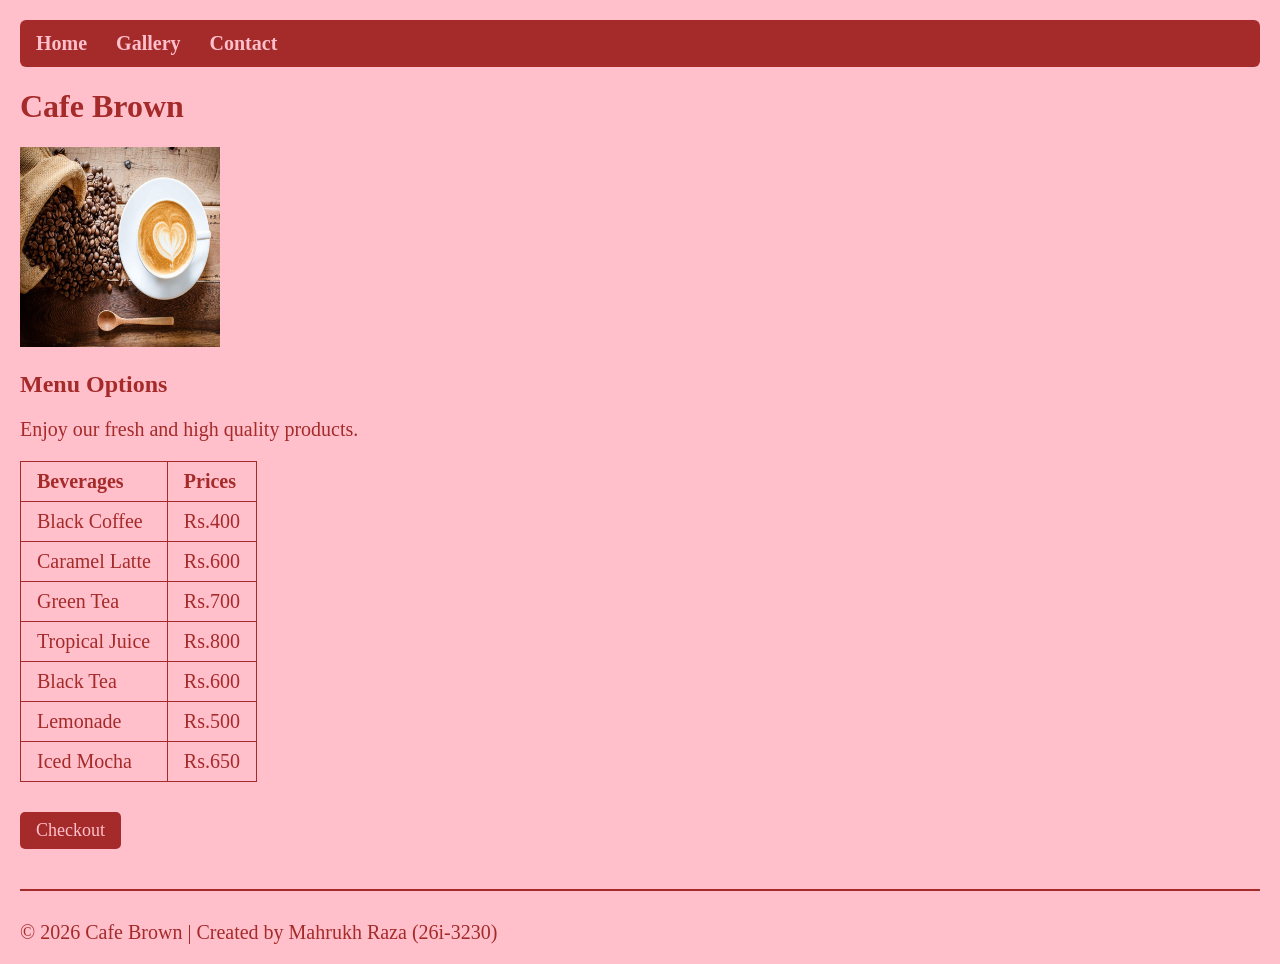
<file: index.html>
<!-- Name: Mahrukh Raza | Roll no.: 26i-3230 | Section: E -->
<!DOCTYPE html>
<html>
<head>
    <title>Cafe Brown - Home</title>
    <link rel="stylesheet" href="style.css">
</head>
<body>

    <nav>
        <a href="index.html">Home</a>
        <a href="gallery.html">Gallery</a>
        <a href="contact.html">Contact</a>
    </nav>

    <h1>Cafe Brown</h1>
    <img src="image.png" width="200" height="200" alt="Warm and Cozy vibes">

    <h2>Menu Options</h2>
    <p>Enjoy our fresh and high quality products.</p>

    <table>
        <tr>
            <th>Beverages</th>
            <th>Prices</th>
        </tr>
        <tr>
            <td>Black Coffee</td>
            <td>Rs.400</td>
        </tr>
        <tr>
            <td>Caramel Latte</td>
            <td>Rs.600</td>
        </tr>
        <tr>
            <td>Green Tea</td>
            <td>Rs.700</td>
        </tr>
        <tr>
            <td>Tropical Juice</td>
            <td>Rs.800</td>
        </tr>
        <tr>
            <td>Black Tea</td>
            <td>Rs.600</td>
        </tr>
        <tr>
            <td>Lemonade</td>
            <td>Rs.500</td>
        </tr>
        <tr>
            <td>Iced Mocha</td>
            <td>Rs.650</td>
        </tr>
    </table>

    <button onclick="Checkout()">Checkout</button>

    <footer>
        <p>&copy; 2026 Cafe Brown | Created by Mahrukh Raza (26i-3230)</p>
    </footer>

    <script>
        function Checkout() {
            window.alert("Your Beverage has been ordered!");
        }
    </script>

</body>
</html>
</file>
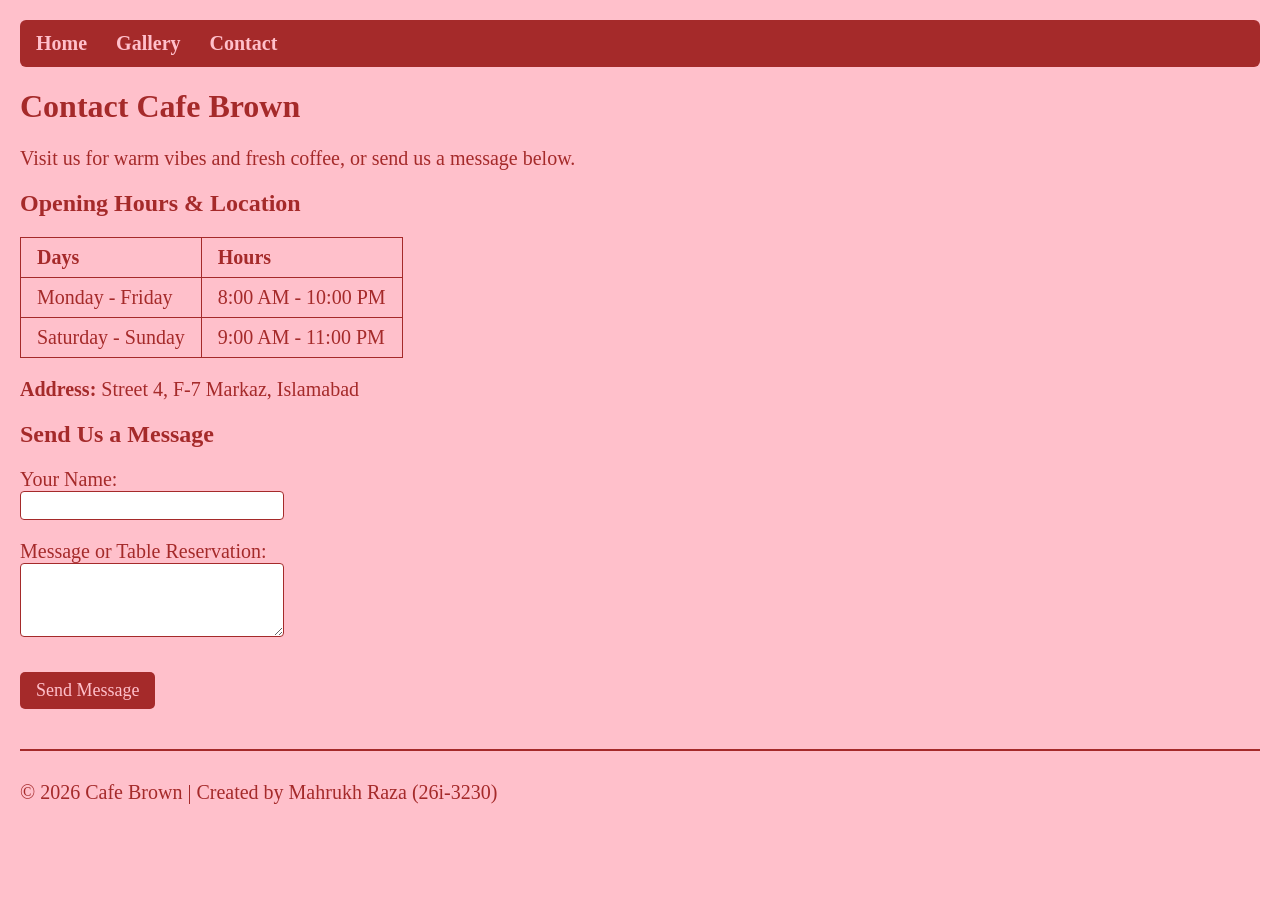
<file: contact.html>
<!-- Name: Mahrukh Raza | Roll no.: 26i-3230 | Section: E -->
<!DOCTYPE html>
<html>
<head>
    <title>Cafe Brown - Contact</title>
    <link rel="stylesheet" href="style.css">
</head>
<body>

    <nav>
        <a href="index.html">Home</a>
        <a href="gallery.html">Gallery</a>
        <a href="contact.html">Contact</a>
    </nav>

    <h1>Contact Cafe Brown</h1>
    <p>Visit us for warm vibes and fresh coffee, or send us a message below.</p>

    <h2>Opening Hours &amp; Location</h2>
    <table>
        <tr>
            <th>Days</th>
            <th>Hours</th>
        </tr>
        <tr>
            <td>Monday - Friday</td>
            <td>8:00 AM - 10:00 PM</td>
        </tr>
        <tr>
            <td>Saturday - Sunday</td>
            <td>9:00 AM - 11:00 PM</td>
        </tr>
    </table>
    <p><strong>Address:</strong> Street 4, F-7 Markaz, Islamabad</p>

    <h2>Send Us a Message</h2>
    <form onsubmit="submitForm(event)">
        <p>
            <label for="name">Your Name:</label><br>
            <input type="text" id="name" required style="padding: 6px; width: 250px; border: 1px solid brown; border-radius: 4px;">
        </p>
        <p>
            <label for="message">Message or Table Reservation:</label><br>
            <textarea id="message" rows="4" required style="padding: 6px; width: 250px; border: 1px solid brown; border-radius: 4px;"></textarea>
        </p>
        <button type="submit">Send Message</button>
    </form>

    <footer>
        <p>&copy; 2026 Cafe Brown | Created by Mahrukh Raza (26i-3230)</p>
    </footer>

    <script>
        function submitForm(event) {
            event.preventDefault();
            window.alert("Thank you! Your message has been received by Cafe Brown.");
        }
    </script>

</body>
</html>
</file>
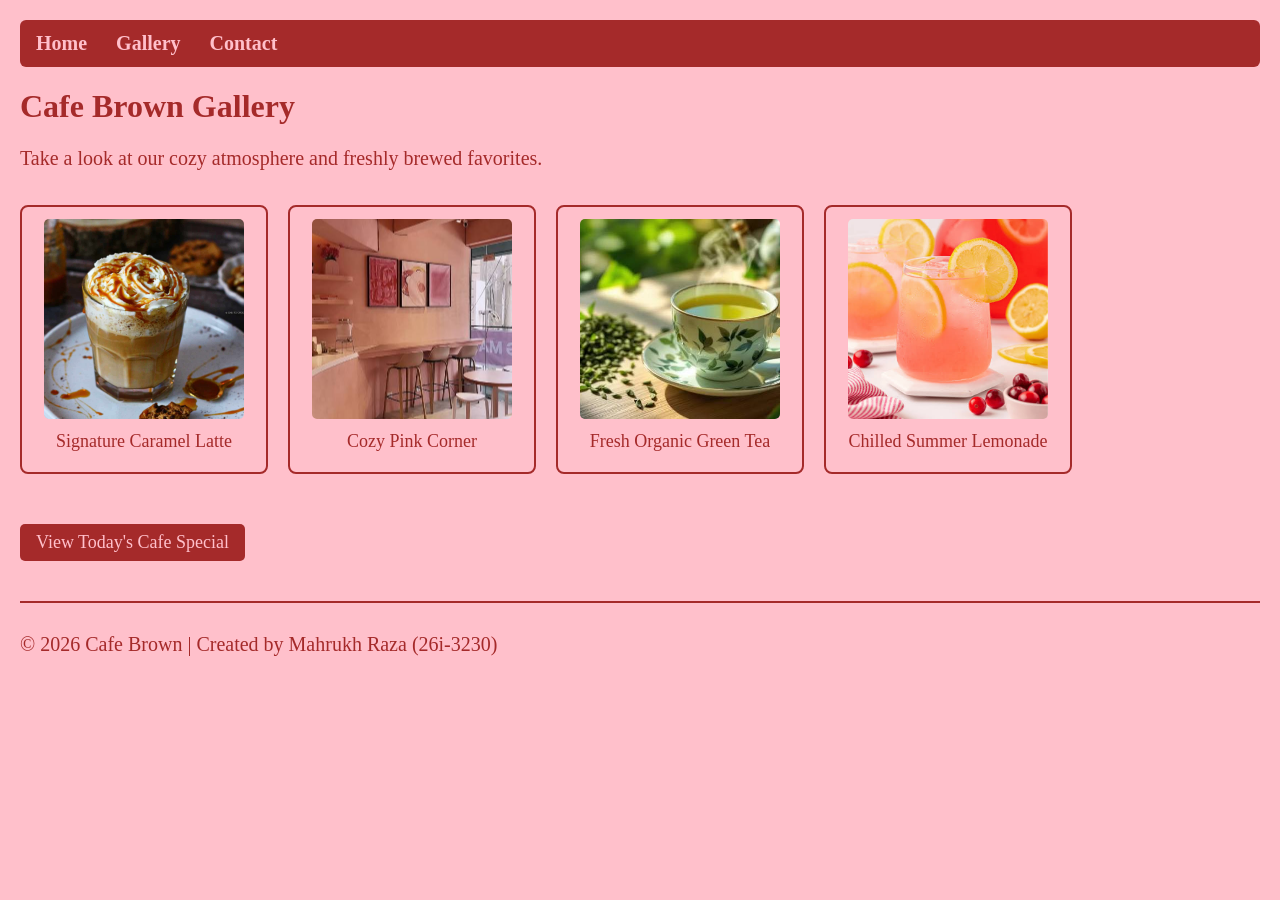
<file: gallery.html>
<!-- Name: Mahrukh Raza | Roll no.: 26i-3230 | Section: E -->
<!DOCTYPE html>
<html>
<head>
    <title>Cafe Brown - Gallery</title>
    <link rel="stylesheet" href="style.css">
</head>
<body>

    <nav>
        <a href="index.html">Home</a>
        <a href="gallery.html">Gallery</a>
        <a href="contact.html">Contact</a>
    </nav>

    <h1>Cafe Brown Gallery</h1>
    <p>Take a look at our cozy atmosphere and freshly brewed favorites.</p>

    <div class="gallery-grid">
        <div class="gallery-grid">
        <div class="gallery-card">
            <img src="caramel latte.jpg" width="200" height="200" alt="Signature Caramel Latte">
            <p>Signature Caramel Latte</p>
        </div>
        <div class="gallery-card">
            <img src="pink cafe.jpg" width="200" height="200" alt="Cozy Pink Corner">
            <p>Cozy Pink Corner</p>
        </div>
        <div class="gallery-card">
            <img src="images.jpg" width="200" height="200" alt="Fresh Organic Green Tea">
            <p>Fresh Organic Green Tea</p>
        </div>
        <div class="gallery-card">
            <img src="lemonade.jpg" width="200" height="200" alt="Chilled Summer Lemonade">
            <p>Chilled Summer Lemonade</p>
        </div>
    </div>
    </div>

    <button onclick="showSpecial()">View Today's Cafe Special</button>

    <footer>
        <p>&copy; 2026 Cafe Brown | Created by Mahrukh Raza (26i-3230)</p>
    </footer>

    <script>
        function showSpecial() {
            window.alert("Today's Special: Buy any Caramel Latte and get a free cookie!");
        }
    </script>

</body>
</html>
</file>
<file: style.css>
/*--Name: Mahrukh Raza | Roll no.: 26i-3230 | Section: E */

body {
    background-color: pink;
    color: brown;
    font-family: castella, Georgia, serif;
    margin: 20px;
}

/* Shared Navigation Bar */
nav {
    background-color: brown;
    padding: 12px 16px;
    margin-bottom: 20px;
    border-radius: 6px;
}

nav a {
    color: pink;
    text-decoration: none;
    font-size: 20px;
    font-weight: bold;
    margin-right: 25px;
}

nav a:hover {
    text-decoration: underline;
}

h1 {
    color: brown;
    text-align: left;
}

h2 {
    color: brown;
    text-align: left;
}

p {
    font-family: castella, Georgia, serif;
    font-size: 20px;
    text-align: left;
}

table {
    color: brown;
    font-family: castella, Georgia, serif;
    font-size: 20px;
    text-align: left;
    border-collapse: collapse;
    margin-bottom: 20px;
}

th, td {
    border: 1px solid brown;
    padding: 8px 16px;
}

/* Buttons */
button {
    background-color: brown;
    color: pink;
    font-family: castella, Georgia, serif;
    font-size: 18px;
    padding: 8px 16px;
    border: none;
    border-radius: 5px;
    cursor: pointer;
    margin-top: 10px;
}

button:hover {
    opacity: 0.9;
}

/* Gallery Grid */
.gallery-grid {
    display: flex;
    flex-wrap: wrap;
    gap: 20px;
    margin-top: 15px;
    margin-bottom: 20px;
}

.gallery-card {
    border: 2px solid brown;
    border-radius: 8px;
    padding: 12px;
    width: 220px;
    text-align: center;
}

.gallery-card img {
    border-radius: 5px;
    object-fit: cover;
}

.gallery-card p {
    text-align: center;
    font-size: 18px;
    margin: 8px 0;
}

/* Shared Footer */
footer {
    margin-top: 40px;
    padding-top: 10px;
    border-top: 2px solid brown;
    font-size: 16px;
    color: brown;
}
</file>
